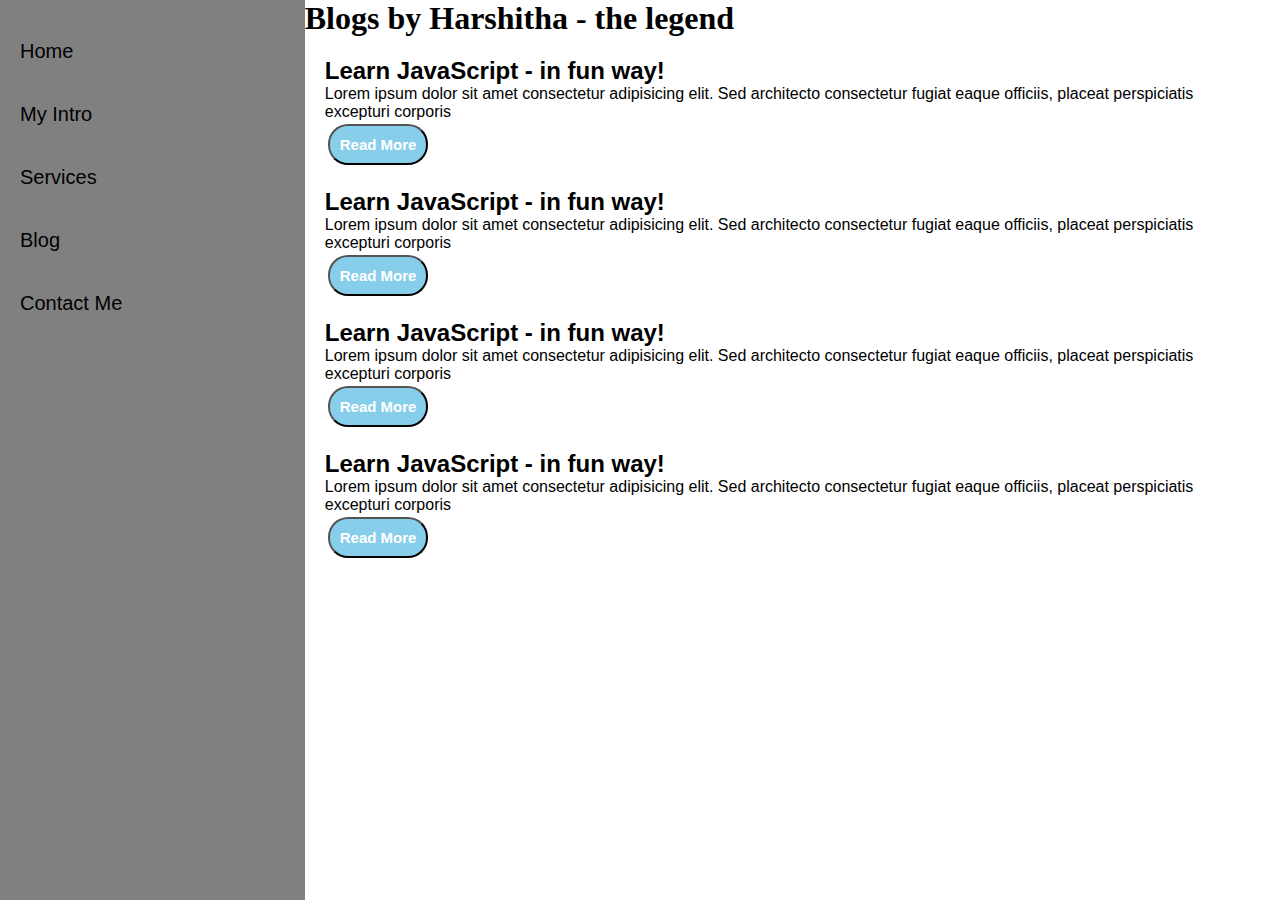
<file: blog.html>
<!DOCTYPE html>
<html lang="en">
<head>
    <meta character="UTF-8">
    <meta http-equiv="X-UA-Compatible" content="IE=edge">
    <meta name="viewport" content ="width=device-width, initial-scale=1.0">
    <title> Harshitha Sushma - Web Developer,Programmer,ML Enthusiast</title>
    <link rel ="stylesheet" href="style.css">

</head>
<body>
    <div class ="container">
    <div class="sidebar">
        
        <nav>
            <ul>
                <li><a href="/">Home</a></li>
                <li><a href="/intro.html">My Intro</a></li>
                <li><a href="/services.html">Services</a></li>
                <li><a href="/blog.html">Blog</a></li>
                <li><a href="/contact.html">Contact Me</a></li>
            </ul>
        </nav>
    </div>
    <div class ="main">
        <div class="blogContainer">
            <h1>Blogs by Harshitha - the legend</h1>
            <div class="blogItem">
                <h2>Learn JavaScript - in fun way!</h2>
                <p>Lorem ipsum dolor sit amet consectetur adipisicing elit. Sed architecto consectetur fugiat eaque officiis, placeat perspiciatis excepturi corporis</p>
                <button class="btn btn-sm">Read More</button>
            </div>
            <div class="blogItem">
                <h2>Learn JavaScript - in fun way!</h2>
                <p>Lorem ipsum dolor sit amet consectetur adipisicing elit. Sed architecto consectetur fugiat eaque officiis, placeat perspiciatis excepturi corporis</p>
                <button class="btn btn-sm">Read More</button>
            </div>
            <div class="blogItem">
                <h2>Learn JavaScript - in fun way!</h2>
                <p>Lorem ipsum dolor sit amet consectetur adipisicing elit. Sed architecto consectetur fugiat eaque officiis, placeat perspiciatis excepturi corporis</p>
                <button class="btn btn-sm">Read More</button>
            </div>
            <div class="blogItem">
                <h2>Learn JavaScript - in fun way!</h2>
                <p>Lorem ipsum dolor sit amet consectetur adipisicing elit. Sed architecto consectetur fugiat eaque officiis, placeat perspiciatis excepturi corporis</p>
                <button class="btn btn-sm">Read More</button>
            </div>
                
    </div>
    </div>
</body>
</html>
</file>
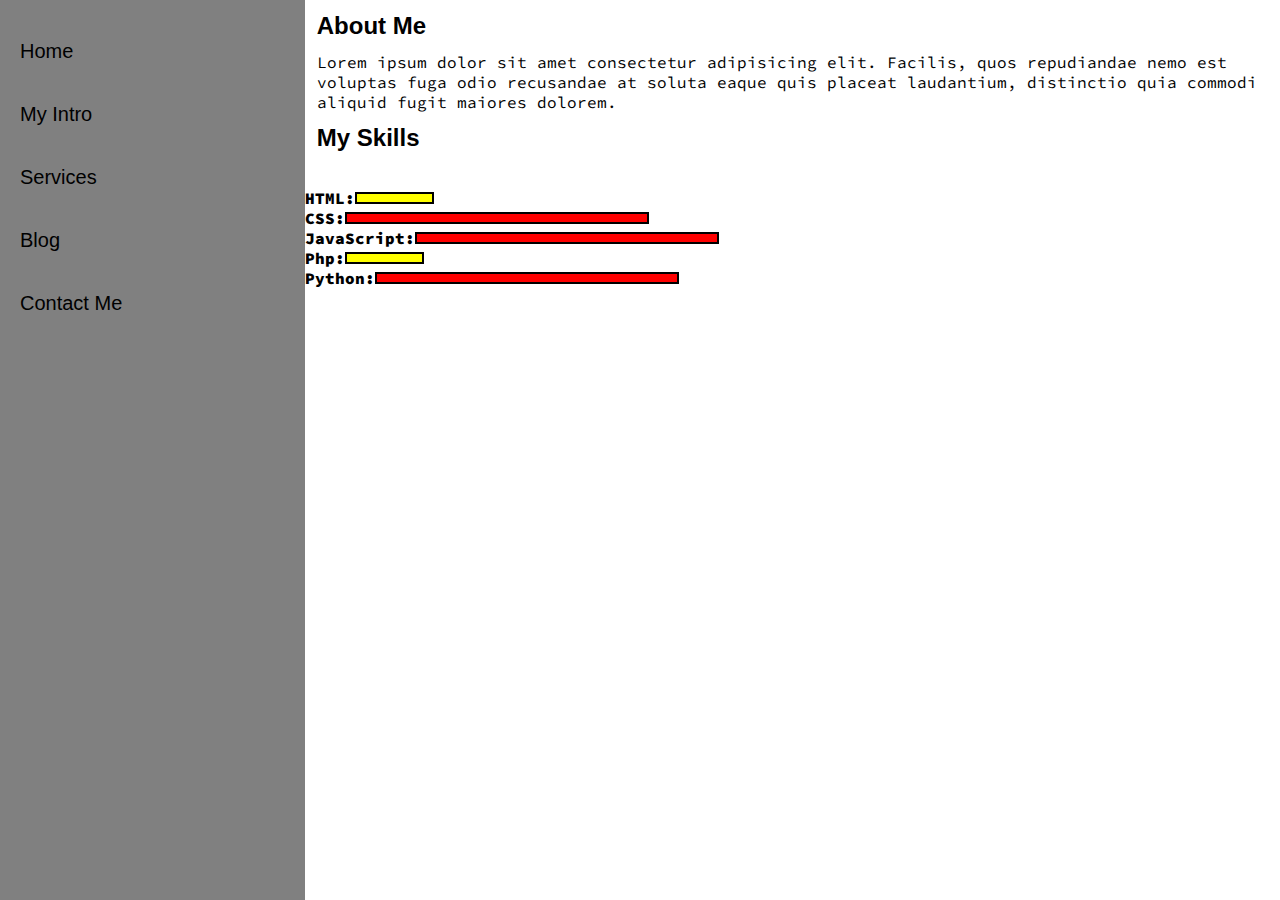
<file: intro.html>
<!DOCTYPE html>
<html lang="en">
    <head>
        <meta charset="UTF-8">
        <meta http-equiv="X-UA-Compatible" content="IE-edge">
        <meta name="viewport" content="width=device-width,initial-scale=1.0">
        <title>Harshitha Sushma - Web Developer,Programmer,ML Enthusiast</title>
        <link rel="stylesheet" href="style.css">
    </head>
    <body>
        <div class="container">
        <div class ="sidebar">
            <nav>
                <ul>
                    <li><a href="/contact">Home</a></li>
                    <li><a href="/intro.html">My Intro</a></li>
                    <li><a href="services.html">Services</a></li>
                    <li><a href="blog.html">Blog</a></li>
                    <li><a href="contact.html">Contact Me</a></li>
                </ul>
            </nav>
        </div>
        <div class="main">
            <div class="intro">

                <h2>About Me</h2>
                <p>Lorem ipsum dolor sit amet consectetur adipisicing elit. Facilis, quos repudiandae nemo est voluptas fuga odio recusandae at soluta eaque quis placeat laudantium, distinctio quia commodi aliquid fugit maiores dolorem.</p> 
                <h2>My Skills</h2>  
                <div class="skillcontainer"></div>   
                <div class="skillItem">HTML:<div class="skill t5"></div></div>
                <div class="skillItem">CSS:<div class="skill"></div></div>
                <div class="skillItem">JavaScript:<div class="skill"></div></div>
                <div class="skillItem">Php:<div class="skill t5"></div></div>
                <div class="skillItem">Python:<div class="skill"></div></div>
        </div>
       <!-- TODO:Create a gallery for my Projects -->

</div>
</body>
</html>
</file>
<file: style.css>
@import url('https://fonts.googleopis.comm/css2?family=Fira+Sans&display=swap');
@import url('https://fonts.googleapis.com/css2?family=Source+Code+Pro:wght@300&display=swap');

*{
    padding: 0px;
    margin: 0;
}
.sidebar{
    background-color: grey;
    width:400px;
    font-family: 'Fira Sans',sans-serif;
    height: 100vh;

}
.sidebar nav{
    padding: 20px;
}
.sidebar nav li{
    list-style:none;
    font-size: 20px;
    padding: 20px 0;
}
.sidebar nav li a{
    text-decoration: none;
    color:black;
}
.main{
    /*background-color: yellow;*/
    width:100vw;
}
.container{
    display: flex;
}
.infoContainer{
   /*background-color: rgb(204, 9, 132);*/
    height: 30vw;
    width: 60vw;
    margin:120px auto;
    display: flex;
}
.devInfo{
    display: flex;
    justify-content: center;
    flex-direction: column;
    font-family: 'Source Code Pro', monospace;
}
.hello{
    font-size: 50px;
}
.name{
    font-size: 35px;
    font-weight: bold;
}
.about{
    font-size: 20px;
    
}
.moreabout{
    font-size: 15px;
    font-family: 'Fira Sans',sans-serif;
    margin-top:10px;
}
.buttons{
    margin:20px; 
}
.btn{
    padding: 10px;
    border-radius:20px;
    color:white;
    background-color: skyblue;
    font-weight:bold;
    font-size:15px;
    margin:3px;
    cursor:pointer;
    
}
.btn-sm{
     font-size:15px;
}
.btn:hover{
    background-color:white;
    color: skyblue;
}

.contactform {
    padding-top:120px;
    padding:30px;
    font-family: 'Fira Sans',sans-serif;
    

}
.contactform h1{
    font-family: 'Source Code Pro', monospace;
    text-align: center;
    padding:12px;
    text-align: start;
}
.contactform form div{
    padding:10px 0;
    display: flex;
    flex-direction: column;
}
.contactform form div input{
   width: 30vw;
   border-radius:5px;
   margin:3px 0 0;
   padding:2px;
}
#emailHelp{
    font-size:12px;
    color:midnightblue;
    margin:0 5px;
}
#form-check{
    flex-direction:row;
}
#form-check input{
    width:25px;
    margin:3px 0;
}
.blogItem{
    margin:20px;
    font-family: 'Fira Sans',sans-serif;
}
.h1{
    font-family: 'Fira Sans',sans-serif;
    margin:20px;
}
.p{
    font-family: 'Source Code Pro', monospace;
}
.intro h2{
    font-family: 'Fira Sans',sans-serif;
    margin:12px;
}
.intro p{
    font-family: 'Source Code Pro', monospace;
    margin:12px;
}
.skillcontainer{
    padding: 12px;
}
.skillItem{
    display:flex;
    font-family: 'Source Code Pro', monospace;
    align-items: center;
    font-weight: 900;
}
.skill{
    width: 300px;
    height:8px;
    background-color: red;
    border:2px solid black;
    
    
}
.hundered{
    width:265px;
    background-color: blueviolet;
}
.fifty{
    width:125px;
    background-color: aqua;
}
.t5{
    width:75px;
    background-color: yellow;
}
</file>
